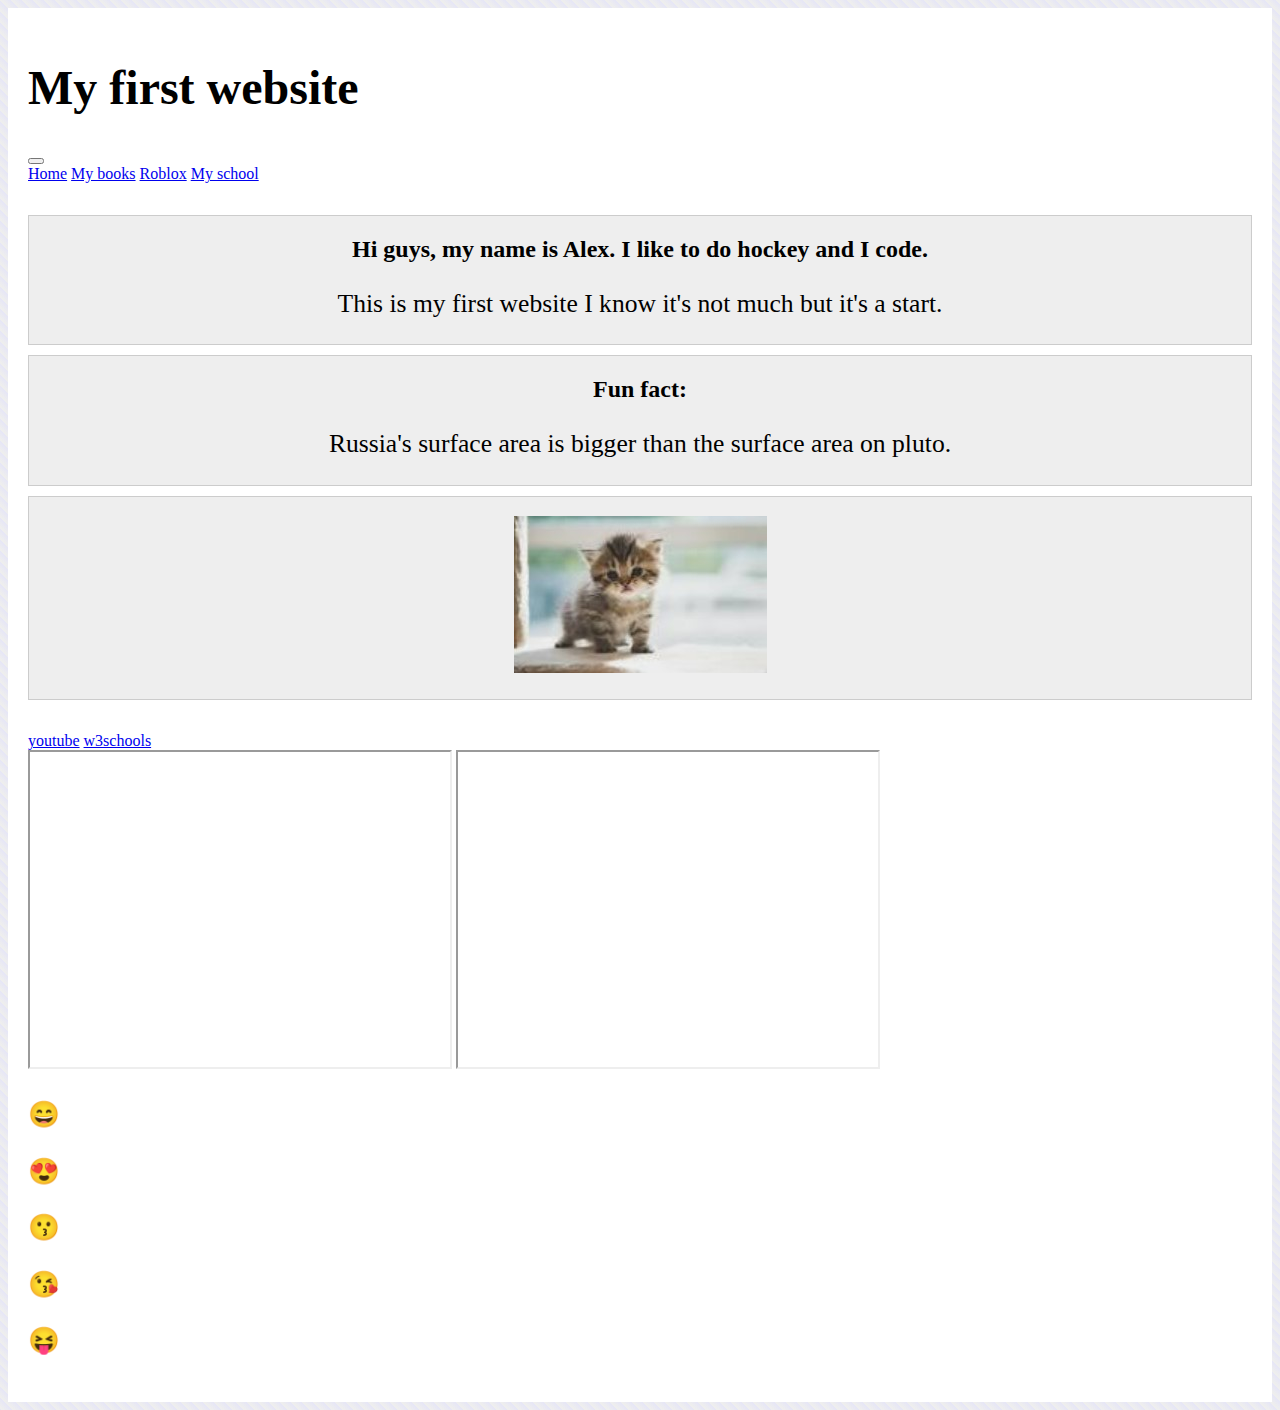
<file: index.html>
<!DOCTYPE html>
<html>
<head>
 <meta charset="utf-8">
  <meta name="viewport" content="width=device-width, initial-scale=1">
  <link href="https://cdn.jsdelivr.net/npm/bootstrap@5.3.0-alpha1/dist/css/bootstrap.min.css" rel="stylesheet" integrity="sha384-GLhlTQ8iRABdZLl6O3oVMWSktQOp6b7In1Zl3/Jr59b6EGGoI1aFkw7cmDA6j6gD" crossorigin="anonymous">
 <link rel="stylesheet" href="main.css">
  <script src="https://ajax.googleapis.com/ajax/libs/jquery/3.6.1/jquery.min.js"></script>

<body>
<div class="container"> 

<div class="header"> 
<h1>My first website</h1>
</div>

<nav class="navbar navbar-expand-lg bg-body-tertiary">
  <div class="container-fluid">
    <button class="navbar-toggler" type="button" data-bs-toggle="collapse" data-bs-target="#navbarNavAltMarkup" aria-controls="navbarNavAltMarkup" aria-expanded="false" aria-label="Toggle navigation">
      <span class="navbar-toggler-icon"></span>
    </button>
    <div class="collapse navbar-collapse" id="navbarNavAltMarkup">
      <div class="navbar-nav">
        <a class="nav-link active" href="index.html">Home</a>
        <a href="books.html" class="nav-link">My books</a>
        <a href="https://web.roblox.com/home" class="nav-link">Roblox</a>
        <a href="school.html" class="nav-link">My school</a>
      </div>
    </div>
  </div>
</nav>
 
 <div class="main">
 <div class="myDiv">
  <h2>Hi guys, my name is Alex. I like to do hockey and I code.</h2>
  <p>This is my first website I know it's not much but it's a start.</p>
</div>
 <div class="myDiv">
  <h2>Fun fact:</h2>
  <p>Russia's surface area is bigger than the surface area on pluto.</p>
</div>
 
 <div class="myDiv">
<h2><img src="kitten.jpg"></h2>
</div>
</div>
 
<div class="links"> 
 <a href="https://www.youtube.com">youtube</a>
<a href="https://www.w3schools.com">w3schools</a>
</div>

<div class="videos"> 
<iframe width="420" height="315"
src="https://www.youtube.com/embed/nizVAh6wqtE">
</iframe>
  
  
<iframe width="420" height="315"
src="https://www.youtube.com/embed/vJG698U2Mvo">
</iframe>
</div>

<div class="emojis"> 
<p>&#128516;</p>

<p>&#128525;</p>

<p>&#128535;</p>

<p>&#128536;</p>

<p>&#128541;</p>
</div>
</div>
<script src="https://cdn.jsdelivr.net/npm/bootstrap@5.3.0-alpha1/dist/js/bootstrap.bundle.min.js" integrity="sha384-w76AqPfDkMBDXo30jS1Sgez6pr3x5MlQ1ZAGC+nuZB+EYdgRZgiwxhTBTkF7CXvN" crossorigin="anonymous"></script>
</body>
</html>
</file>
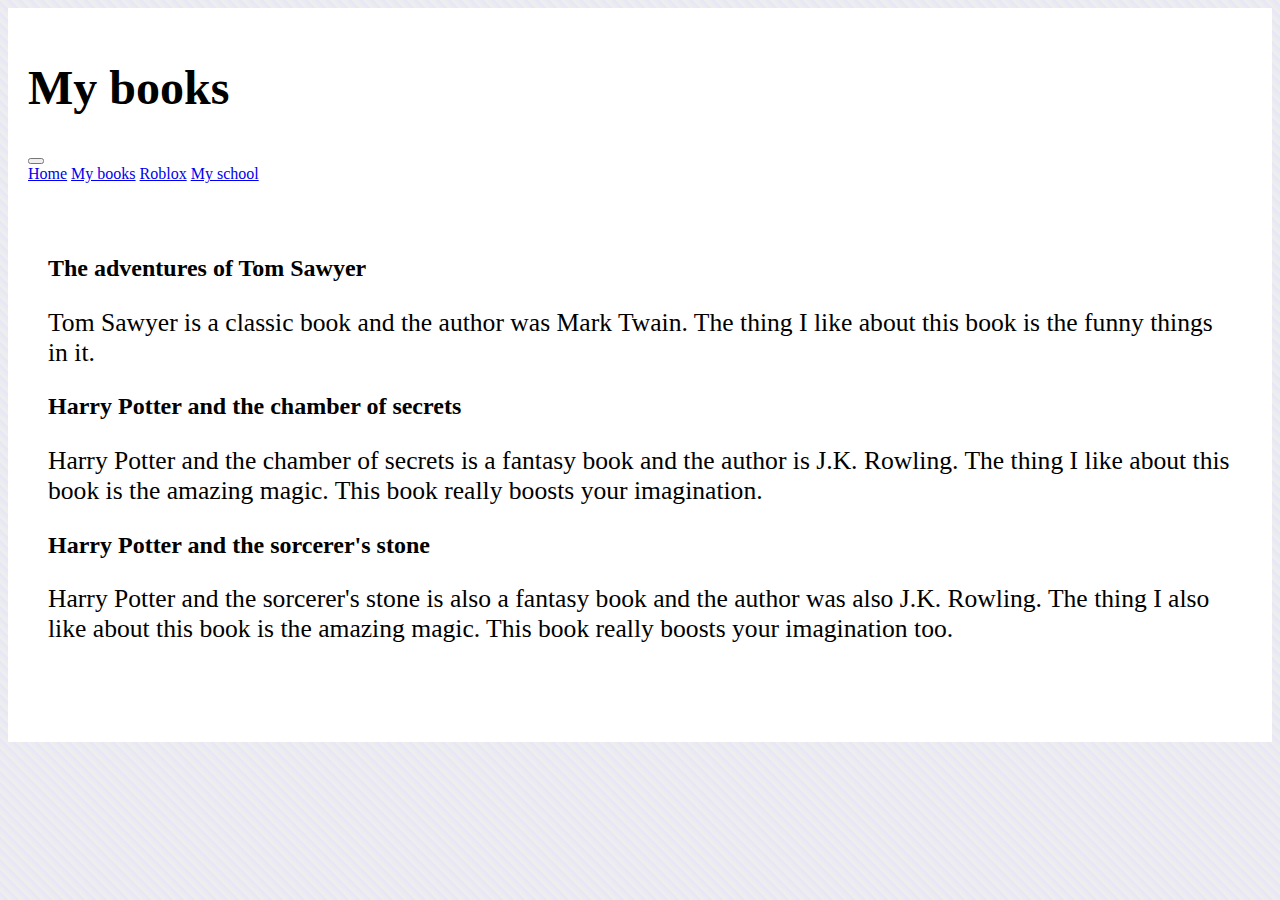
<file: books.html>
<!DOCTYPE html>
<html>
<head>
 <meta charset="utf-8">
  <meta name="viewport" content="width=device-width, initial-scale=1">
  <link href="https://cdn.jsdelivr.net/npm/bootstrap@5.3.0-alpha1/dist/css/bootstrap.min.css" rel="stylesheet" integrity="sha384-GLhlTQ8iRABdZLl6O3oVMWSktQOp6b7In1Zl3/Jr59b6EGGoI1aFkw7cmDA6j6gD" crossorigin="anonymous">
 <link rel="stylesheet" href="main.css">
  <script src="https://ajax.googleapis.com/ajax/libs/jquery/3.6.1/jquery.min.js"></script>

<body>
<div class="container"> 

<div class="header"> 
<h1>My books</h1>
</div>
<nav class="navbar navbar-expand-lg bg-body-tertiary">
    <div class="container-fluid">
      <button class="navbar-toggler" type="button" data-bs-toggle="collapse" data-bs-target="#navbarNavAltMarkup" aria-controls="navbarNavAltMarkup" aria-expanded="false" aria-label="Toggle navigation">
        <span class="navbar-toggler-icon"></span>
      </button>
      <div class="collapse navbar-collapse" id="navbarNavAltMarkup">
        <div class="navbar-nav">
          <a class="nav-link" href="index.html">Home</a>
          <a href="books.html" class="nav-link active">My books</a>
          <a href="https://web.roblox.com/home" class="nav-link">Roblox</a>
          <a href="school.html" class="nav-link">My school</a>
        </div>
      </div>
    </div>
  </nav>

 
 <div class="main">
    <div class="container">
        <div class="row">
          <div class="col px-0 bg-light me-2">
            <h2 class="bg-black text-center text-light py-2">The adventures of Tom Sawyer</h2>
            <p class="p-3">Tom Sawyer is a classic book and the author was Mark Twain. The thing I like about this book is the funny things in it.</p>
          </div>
          <div class="col px-0 bg-light me-2">
           <h2 class="bg-black text-center text-light py-2">Harry Potter and the chamber of secrets</h2>
           <p class="p-3">Harry Potter and the chamber of secrets is a fantasy book and the author is J.K. Rowling. The thing I like about this book is the amazing magic. This book really boosts your imagination.</p>
          </div>
          <div class="col px-0 bg-light">
            <h2 class="bg-black text-center text-light py-2">Harry Potter and the sorcerer's stone</h2>
            <p class="p-3">Harry Potter and the sorcerer's stone is also a fantasy book and the author was also J.K. Rowling. The thing I also like about this book is the amazing magic. This book really boosts your imagination too.</p>
          </div>
        </div>
      </div>
</div>
</div>
<script src="https://cdn.jsdelivr.net/npm/bootstrap@5.3.0-alpha1/dist/js/bootstrap.bundle.min.js" integrity="sha384-w76AqPfDkMBDXo30jS1Sgez6pr3x5MlQ1ZAGC+nuZB+EYdgRZgiwxhTBTkF7CXvN" crossorigin="anonymous"></script>
</body>
</html>
</file>
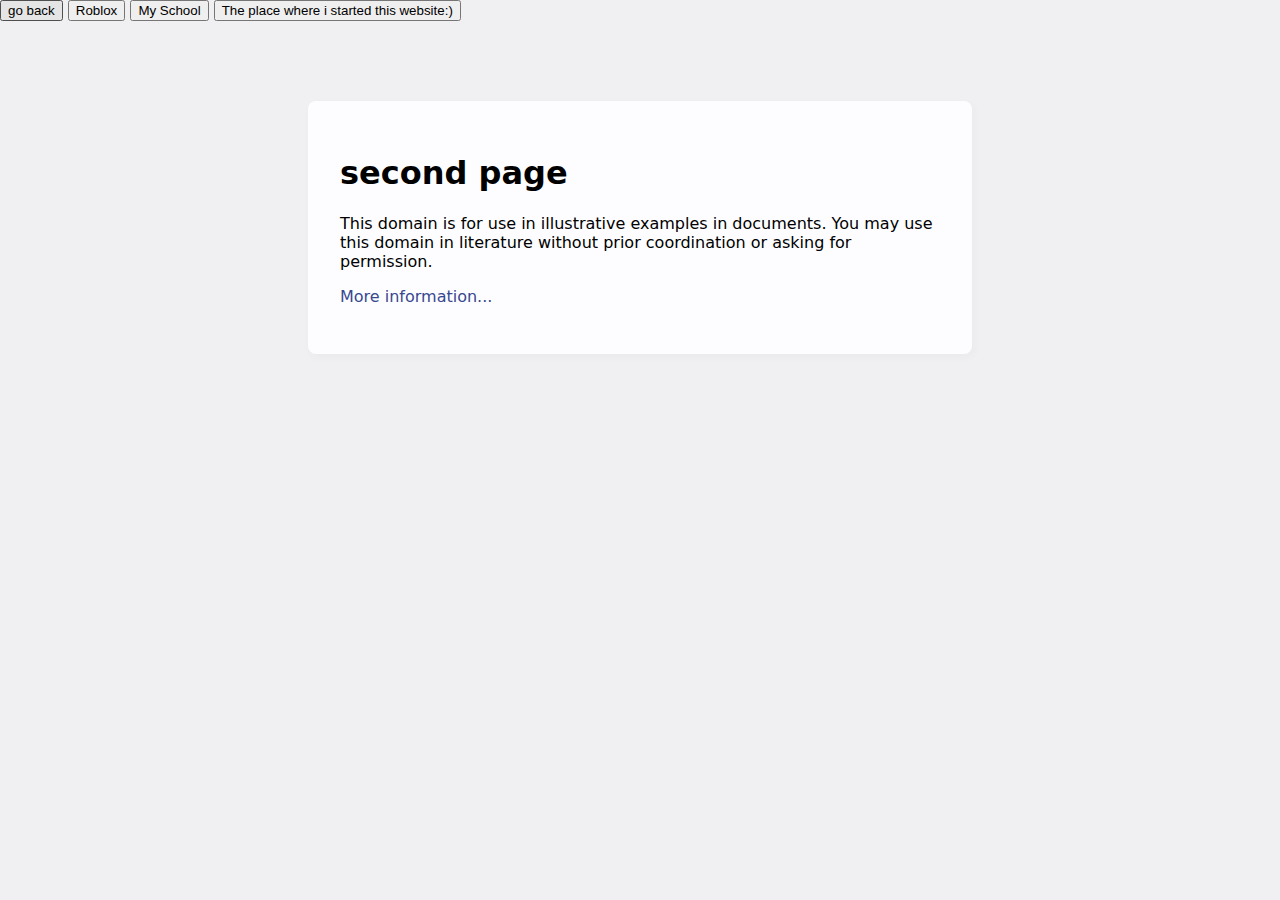
<file: second_page.html>
<!DOCTYPE html>
<html>
    
<button onclick="location.href='index.html'" type="button">
         go back</button>
    
<button onclick="location.href='https://web.roblox.com/home'" type="button">
         Roblox</button>
    
<button onclick="location.href='https://ondeck2017.github.io/2023public/school.html'" type="button">
         My School</button>
    
    
<button onclick="location.href='https://github.com/Ondeck2017/2023public/blob/main/index.html'" type="button">
         The place where i started this website:)</button>    
    
    
    
<head>
<title>Example Domain</title>
<meta charset="utf-8"/>
<meta content="text/html; charset=utf-8" http-equiv="Content-type"/>
<meta content="width=device-width, initial-scale=1" name="viewport"/>
<style type="text/css">
    body {
        background-color: #f0f0f2;
        margin: 0;
        padding: 0;
        font-family: -apple-system, system-ui, BlinkMacSystemFont, "Segoe UI", "Open Sans", "Helvetica Neue", Helvetica, Arial, sans-serif;
        
    }
    div {
        width: 600px;
        margin: 5em auto;
        padding: 2em;
        background-color: #fdfdff;
        border-radius: 0.5em;
        box-shadow: 2px 3px 7px 2px rgba(0,0,0,0.02);
    }
    a:link, a:visited {
        color: #38488f;
        text-decoration: none;
    }
    @media (max-width: 700px) {
        div {
            margin: 0 auto;
            width: auto;
        }
    }
    </style>
</head>
<body>
<div>
<h1>second page</h1>
<p>This domain is for use in illustrative examples in documents. You may use this
    domain in literature without prior coordination or asking for permission.</p>
<p><a href="https://www.iana.org/domains/example">More information...</a></p>
</div>
</body>
</html>
</file>
<file: main.css>
body {
background-color: #e5e5f7;
background-size: 11px 11px;
background-image: repeating-linear-gradient(45deg, #eee 0, #eee 1.1px, #eee 0, #e5e5f7 50%);
}
.container {
    background: #fff;
    padding: 20px;
}
h1 {
  font-size: 300%;
}
p  {
  font-size: 160%;
}

.main {
    margin: 2rem 0;
}
.myDiv {
  border: 1px solid #ccc;
  background-color: #eee;    
  text-align: center;
    margin-bottom: 10px;
}
 
.nav {
    background: #eee !important;
    margin: 0 !important;
    width: 100% !important;
}
.nav a.btn {
    padding: 1rem;
    font-weight: bold !important;
    border-top: 4px solid;
    border-bottom: 4px solid;
}
</file>
